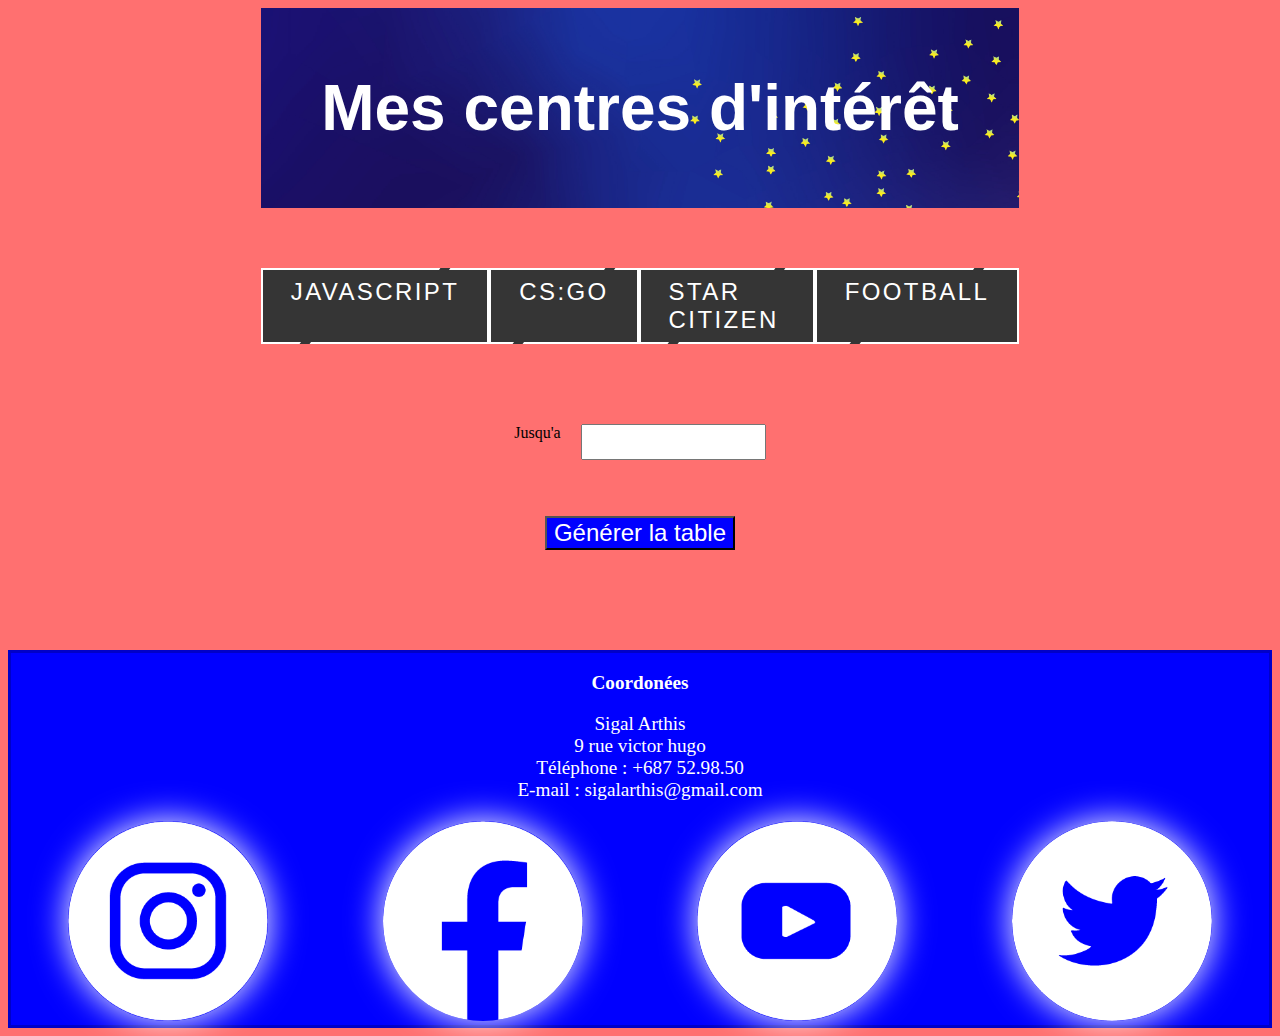
<file: java.html>
<!DOCTYPE html>
<html lang="fr">
    <head>
        <title>Mes centres d'intérêt</title>
        <meta charset="UTF-8">
        <link rel="stylesheet" href="../CSS/java.css">
        <link rel="stylesheet" href="../CSS/commun.css">

        <script src="../java/java.js">
        </script>
    </head>
    <body>
        <a href="index.html" class="noUnder">
            <div class="titre">
                <h1>Mes centres d'intérêt</h1>
            </div>
        </a>

        <div class="cat">
            <a href="java.html" style="--clr:#FF6055"><span>JAVASCRIPT</span><i></i></a>
            <a href="CSGO.html" class="noUnder" style="--clr:#1e9bff"><span>CS:GO</span><i></i></a>
            <a href="SC.html" style="--clr:#00FA5E"><span>STAR CITIZEN</span><i></i></a>
            <a href="football.html" style="--clr:red"><span>FOOTBALL</span><i></i></a>
        </div> 

        <form id="form1">
            <label for='Y'>Jusqu'a</label>
            <input type='number' id='I2'> <br/><br/>
        </form>
        
        <p><button type="button" onclick="mon_programme()">Générer la table</button></p>
        
        <p>
            <span id="x2"></span>
            <span id="x1"></span>
            

        </p>

        <footer>
                    <p class="bold">
                        Coordonées
                    </p>
                    <p>
                        Sigal Arthis <br/>
                        9 rue victor hugo <br/>
                        Téléphone : +687 52.98.50<br/>
                        E-mail : <a href="mailto:sigalarthis@gmail.com">sigalarthis@gmail.com</a>
                    </p>
                    <div class="rs">
                        <a href="https://www.instagram.com/arthis_sigal/?hl=fr" target="_blank"><img src="../image/RS/insta.png" alt="instagram"/></a>
                        <a href="https://www.facebook.com/arthis.sgl.1/" target="_blank"><img src="../image/RS/fb.png" alt="facebook"/></a>
                        <a href="https://www.youtube.com/channel/UCyWh5HeySA6P-fe64OvkOSQ" target="_blank"><img src="../image/RS/ytb.png" alt="youtube"/></a>
                        <a href="https://twitter.com/Link9754" target="_blank"><img src="../image/RS/twitter.png" alt="twitter"/></a>


                    </div>
       </footer>
    </body>
</html>
</file>
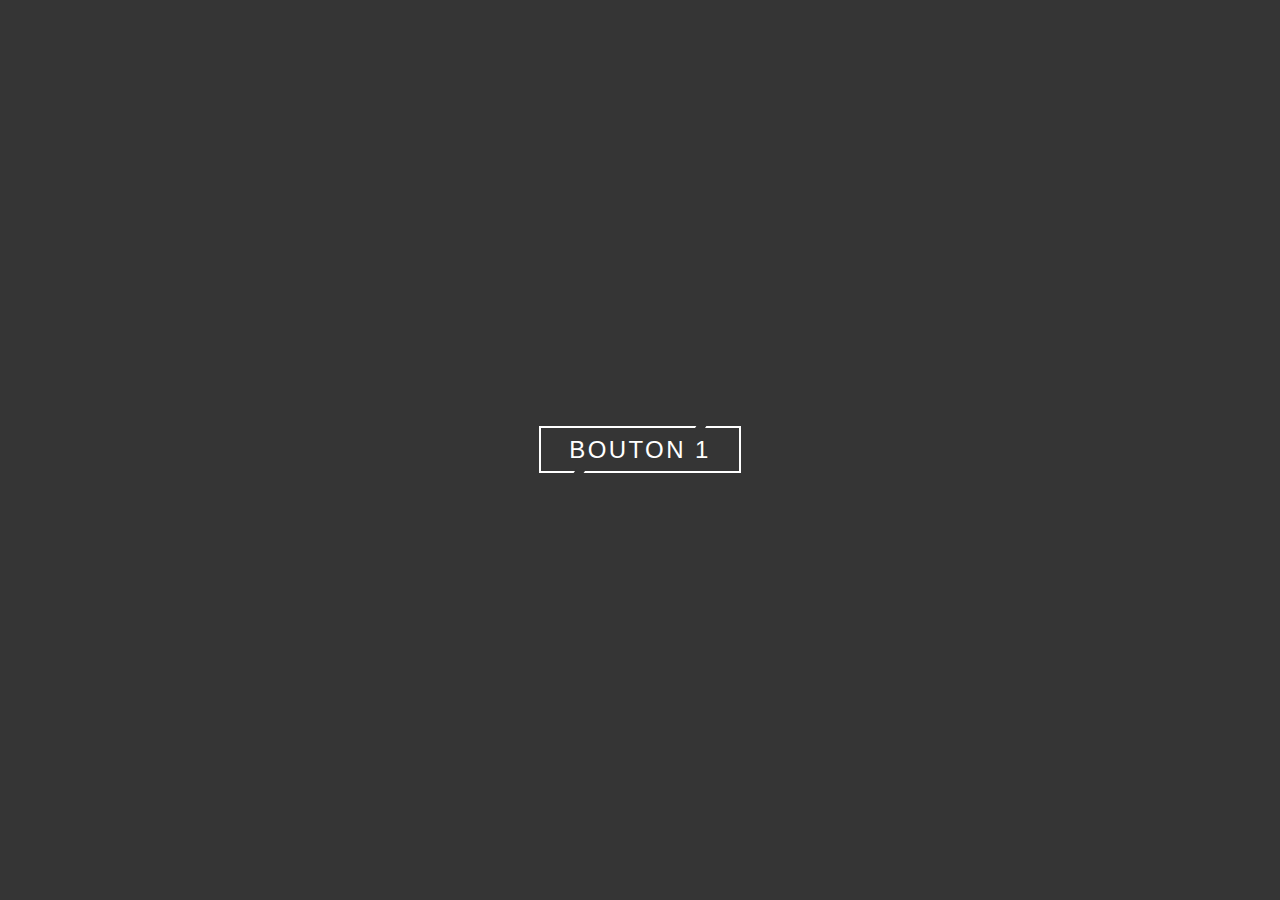
<file: CSS/x.html>
<!DOCTYPE html>
<html>
    <head>
        <title>kqjg</title>
        <link rel="stylesheet" href="../CSS/x.css">
    </head>
    <body>
        <div class="cat">
            <a href="#" style="--clr:#1e9bff"><span>BOUTON 1</span><i></i></a>
        </div>
    </body>



</html>
</file>
<file: CSS/java.css>
form {
    display: flex;
    flex-direction: row;
    justify-content: center;

}

body {
    background-color: rgb(255, 112, 112);
}
#I1 {
    margin-right: 80px ;
    margin-left: 20px;
}

#I2 {
    margin-left: 20px;
}

button {
    background-color: blue;
    color: white;
    font-size: x-large;
    font-family: sans-serif;
    margin-left: 42.5%;
    margin-top: 40px;
    width: 15%;

}

button:hover {
    box-shadow: 300px 0px 0px rgb(160, 160, 255) inset;

}

.tab {
    text-align: center;
    color: rgb(0, 0, 0);
}
table {
    color: rgb(0, 0, 0);
    text-align: center;
    display: flex;
    flex-direction: row;
    justify-content: center;
    text-align: center;
    margin-left: 48%;
    margin-right: 48%;
}

.nm {
    color: black;
    opacity: 0;
}

.m {
    color: white;
}
</file>
<file: CSS/commun.css>
.titre {
    background-image: url(../image/ban3.jpg);
    background-attachment: fixed;
    background-size: 1550px;
    background-repeat: no-repeat;
    font-size: xx-large;
    text-align: center;
    color: rgb(255, 255, 255);
    width: 60%;
    height: 200px;
    margin-left: 20%;
    margin-right: 20%;
    display: flex;
    flex-direction: column;
    justify-content: center;
    font-family: sans-serif;
    transition: all 1s ;

}

.titre:hover {
    background-image: url(../image/ban32.png);
    background-attachment: fixed;
    background-size: 1550px;
    background-repeat: no-repeat;
    font-size: xx-large;
    text-align: center;
    color: rgb(255, 255, 255);
    width: 60%;
    height: 200px;
    margin-left: 20%;
    margin-right: 20%;
    display: flex;
    flex-direction: column;
    justify-content: center;
    font-family: sans-serif;
}

.noUnder {
    text-decoration: none;
}



.cat {
    display: flex;
    flex-direction: row;
    justify-content: space-around;
    margin-top: 60px;
    margin-bottom: 80px;
    margin-left: 20%;
    margin-right: 20%;
    font-family: sans-serif;


}
/*
.cat a {
    border: solid rgb(12, 0, 184);
    text-align: center;
    padding: 5px;
    background-color: rgb(0, 0, 227);
    color: white;
    font-size: x-large;
    width: 163px;
    transition: all  1s ease;
    border-radius: 40%;

}

.cat a:hover {
    width: 200px;
    margin-top: -15px;
    margin-bottom: 15px;
    border-radius: 100%;
    box-shadow: 220px 0px 0px rgb(0, 0, 136) inset ;
}
*/

/* Partie des catégorie */
.cat a {
    position: relative;
    background: white;
    color: rgb(255, 255, 255);
    text-decoration: none;
    text-transform: uppercase;
    font-size: 1.5em;
    letter-spacing: 0.1em;
    font-weight: 400;
    padding: 10px 30px;
    transition: 0.5s;
}

.cat a:hover {
    letter-spacing: 0.25em;
    background: var(--clr);
    color: var(--clr);
    box-shadow: 0 0 35px var(--clr);
}

.cat a::before {
    content: '';
    position: absolute;
    inset: 2px;
    background: rgb(53, 53, 53);
}

.cat a span {
    position: relative;
    z-index: 1;
}

.cat a i {
    position: absolute;
    inset: 0;
    display: block;
}

.cat a i::before {
    content: '';
    position: absolute;
    top: 0;
    left: 80%;
    width: 10px;
    height: 4px;
    background: rgb(53, 53, 53);
    transform: translateX(-50%) skewX(325deg);
    transition: 0.5s;
}

.cat a:hover i::before {
    width: 20px;
    left: 20%;
}

.cat a i::after {
    content: '';
    position: absolute;
    bottom: 0;
    left: 20%;
    width: 10px;
    height: 4px;
    background: rgb(53, 53, 53);
    transform: translateX(-50%) skewX(325deg);
    transition: 0.5s;
}

.cat a:hover i::after {
    width: 20px;
    left: 80%;
}
/*----------------*/

footer {
    background-color: blue;
    border: solid rgb(0, 0, 200);
    margin-top: 100px;
}

footer p {
    color: white;
    text-align: center;
    font-size: larger;
   
}

.bold {
    font-weight: bolder;
}

a:link {
    color: white;
    text-decoration: none;
}

footer a:hover {
    color: rgb(101, 101, 255);
}


footer img {
    height: 200px;
    width: 200px;
    transition: all  0.5s ease;
    border-radius: 100%;
    box-shadow: 0 0 35px rgb(255, 255, 255);
}

.rs {
    display: flex;
    justify-content: space-around;
    transition: all 1s ease;
}

footer img:hover {
    transform: rotate(360deg);
    box-shadow: 0 0 35px rgb(255, 0, 0);
    border-radius: 100%;
}

.titre:hover {
    color: gray;
}
</file>
<file: CSS/x.css>
* {
    margin: 0;
    padding: 0;
    box-sizing: border-box;
    font-family: 'Poppin', sans-serif;
}

body {
    display: flex;
    justify-content: center;
    align-items: center;
    min-height: 100vh;
    background-color: rgb(53, 53, 53);
}

.cat a {
    position: relative;
    background: white;
    color: rgb(255, 255, 255);
    text-decoration: none;
    text-transform: uppercase;
    font-size: 1.5em;
    letter-spacing: 0.1em;
    font-weight: 400;
    padding: 10px 30px;
    transition: 0.5s;
}

.cat a:hover {
    letter-spacing: 0.25em;
    background: var(--clr);
    color: var(--clr);
    box-shadow: 0 0 35px var(--clr);
}

.cat a::before {
    content: '';
    position: absolute;
    inset: 2px;
    background: rgb(53, 53, 53);
}

.cat a span {
    position: relative;
    z-index: 1;
}

.cat a i {
    position: absolute;
    inset: 0;
    display: block;
}

.cat a i::before {
    content: '';
    position: absolute;
    top: 0;
    left: 80%;
    width: 10px;
    height: 4px;
    background: rgb(53, 53, 53);
    transform: translateX(-50%) skewX(325deg);
    transition: 0.5s;
}

.cat a:hover i::before {
    width: 20px;
    left: 20%;
}

.cat a i::after {
    content: '';
    position: absolute;
    bottom: 0;
    left: 20%;
    width: 10px;
    height: 4px;
    background: rgb(53, 53, 53);
    transform: translateX(-50%) skewX(325deg);
    transition: 0.5s;
}

.cat a:hover i::after {
    width: 20px;
    left: 80%;
}
</file>
